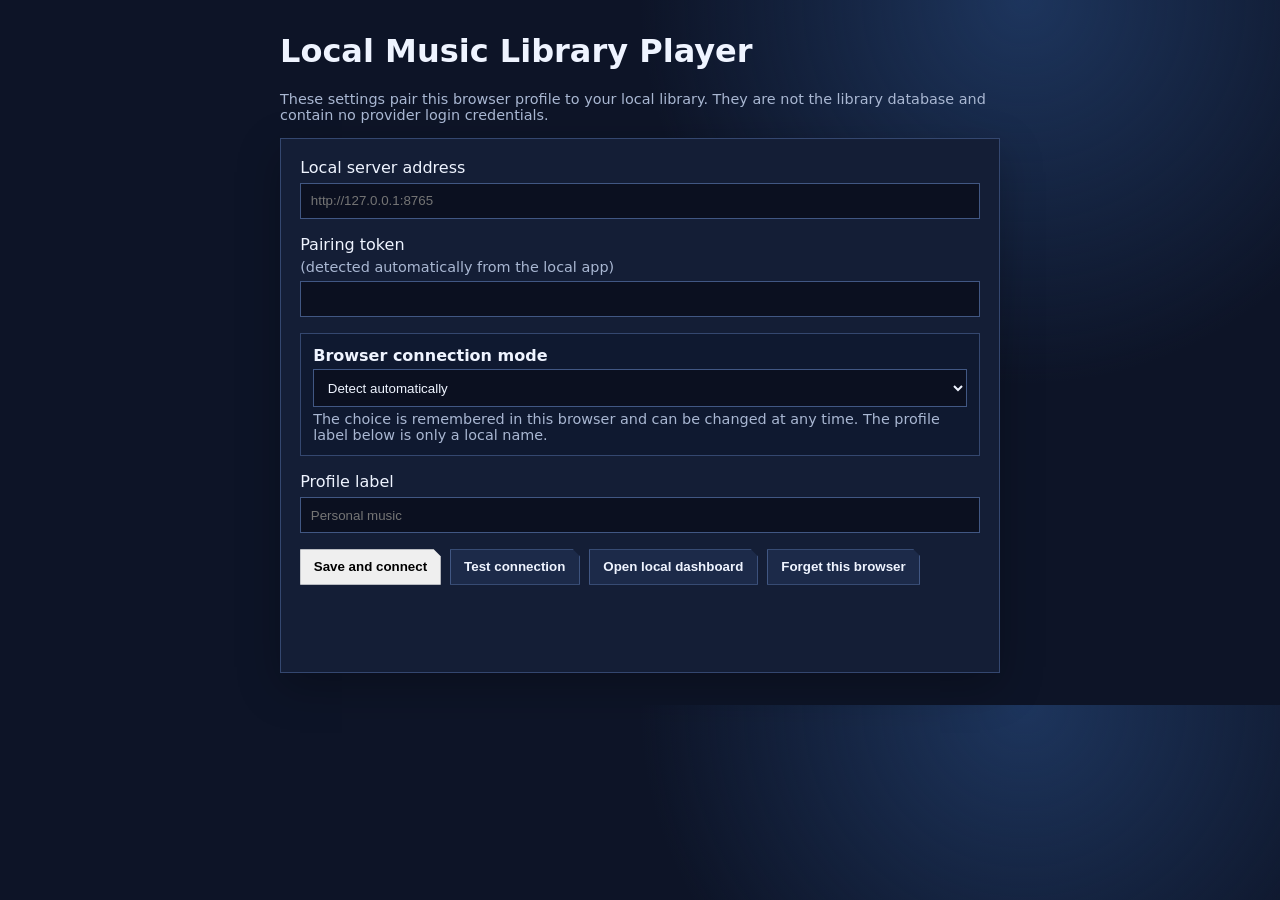
<file: extension/options.html>
<!doctype html>
<html lang="en">
  <head>
    <meta charset="utf-8">
    <meta name="viewport" content="width=device-width, initial-scale=1">
    <title>Local Music Library Player</title>
    <style>
      body { max-width: 720px; margin: 2rem auto; padding: 0 1rem; color: #eff4ff; background: radial-gradient(circle at 80% 0%, #1d355d, transparent 24rem), #0d1427; font: 16px system-ui, sans-serif; }
      form { display: grid; gap: 1rem; padding: 1.2rem; border: 1px solid #34476f; border-radius: 0; background: #141e36; box-shadow: 0 14px 40px rgb(0 0 0 / 25%); }
      label { display: grid; gap: .35rem; } input, select { padding: .6rem; color: inherit; background: #0b1020; border: 1px solid #415783; border-radius: 0; }
      input[readonly] { color: #a9b7d2; background: #101a31; }
      button { width: max-content; padding: .58rem .85rem; border: 0; border-radius: 0; font-weight: 700; cursor: pointer; clip-path: polygon(0 0, calc(100% - 7px) 0, 100% 7px, 100% 100%, 0 100%); } button:disabled { opacity: .65; cursor: wait; } button.secondary { color: #eff4ff; background: #1c2a49; border: 1px solid #415783; } #status { min-height: 1.25rem; color: #a8ffda; }
      .button-row { display: flex; flex-wrap: wrap; gap: .55rem; }
      .detected { display: grid; gap: .25rem; padding: .75rem; border: 1px solid #34476f; border-radius: 0; background: #0f1930; }
      .muted { color: #a9b7d2; font-size: .9rem; }
    </style>
  </head>
  <body>
    <h1>Local Music Library Player</h1>
    <p class="muted">These settings pair this browser profile to your local library. They are not the library database and contain no provider login credentials.</p>
    <form id="settings">
      <label>Local server address <input id="server" required placeholder="http://127.0.0.1:8765"></label>
      <label>Pairing token <span class="muted">(detected automatically from the local app)</span><input id="token" autocomplete="off"></label>
      <div class="detected"><strong>Browser connection mode</strong><label><select id="browser-family"><option value="auto">Detect automatically</option><option value="zen">Zen</option><option value="firefox">Firefox</option><option value="chrome">Chrome / Chromium</option></select></label><span class="muted">The choice is remembered in this browser and can be changed at any time. The profile label below is only a local name.</span></div>
      <label>Profile label <input id="profile" required placeholder="Personal music"></label>
      <div class="button-row"><button type="submit">Save and connect</button><button type="button" id="test-connection" class="secondary">Test connection</button><button type="button" id="open-dashboard" class="secondary">Open local dashboard</button><button type="button" id="forget-browser" class="secondary">Forget this browser</button></div>
      <p id="status"></p>
    </form>
    <script src="options.js"></script>
  </body>
</html>
</file>
